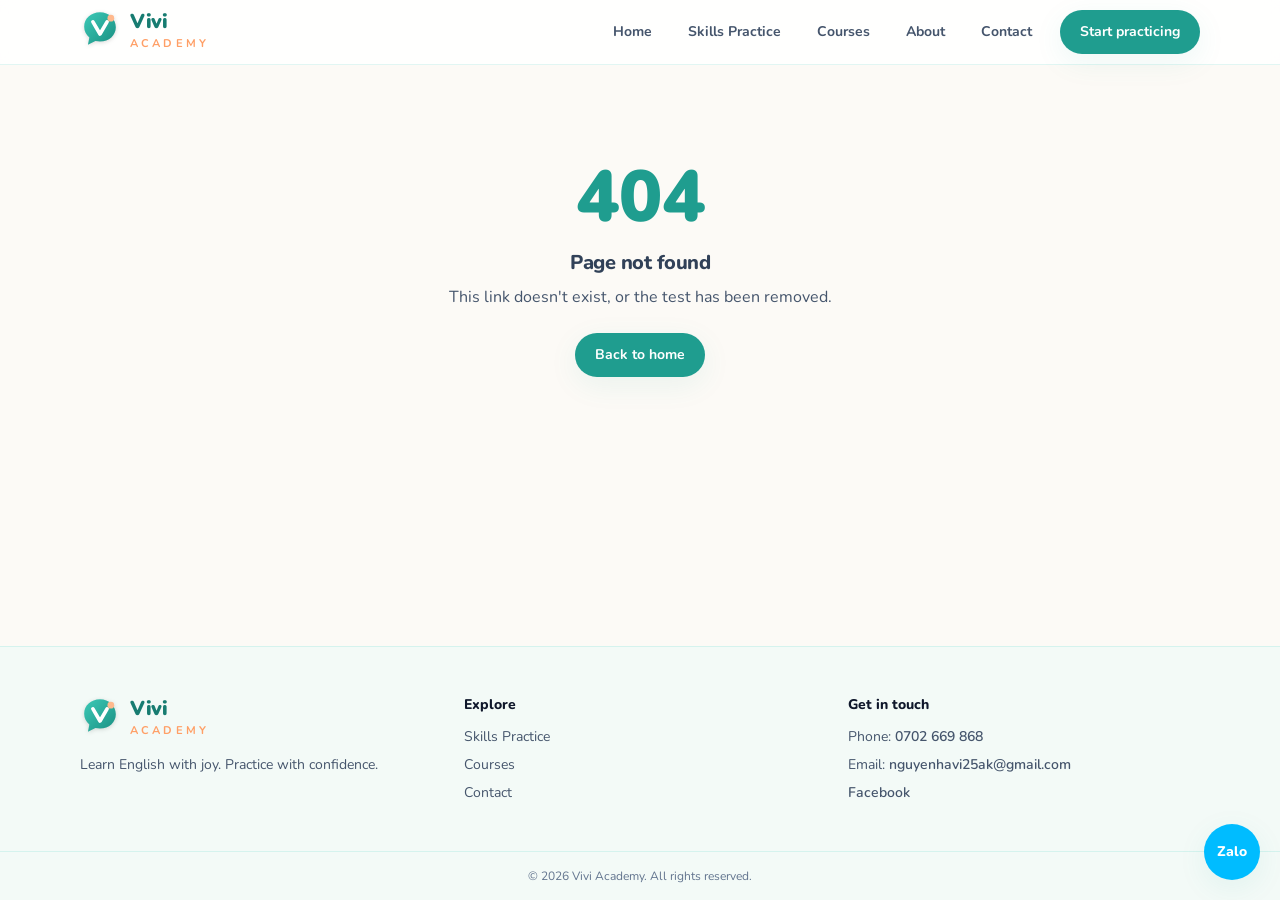
<file: index.html>
<!doctype html>
<html lang="en">
  <head>
    <meta charset="UTF-8" />
    <meta name="viewport" content="width=device-width, initial-scale=1.0" />
    <meta name="description" content="Vivi Academy - Learn English and practice exams online" />
    <meta name="theme-color" content="#1f9d8f" />
    <link rel="icon" type="image/svg+xml" href="/favicon.svg" />
    <title>Vivi Academy - English Learning & Exam Practice</title>
    <link rel="preconnect" href="https://fonts.googleapis.com" />
    <link rel="preconnect" href="https://fonts.gstatic.com" crossorigin />
    <link href="https://fonts.googleapis.com/css2?family=Nunito:wght@400;500;600;700;800;900&display=swap" rel="stylesheet" />
    <script type="module" crossorigin src="/assets/index-CWfPEIRS.js"></script>
    <link rel="stylesheet" crossorigin href="/assets/index-neEfAiby.css">
  </head>
  <body>
    <div id="root"></div>
  </body>
</html>
</file>
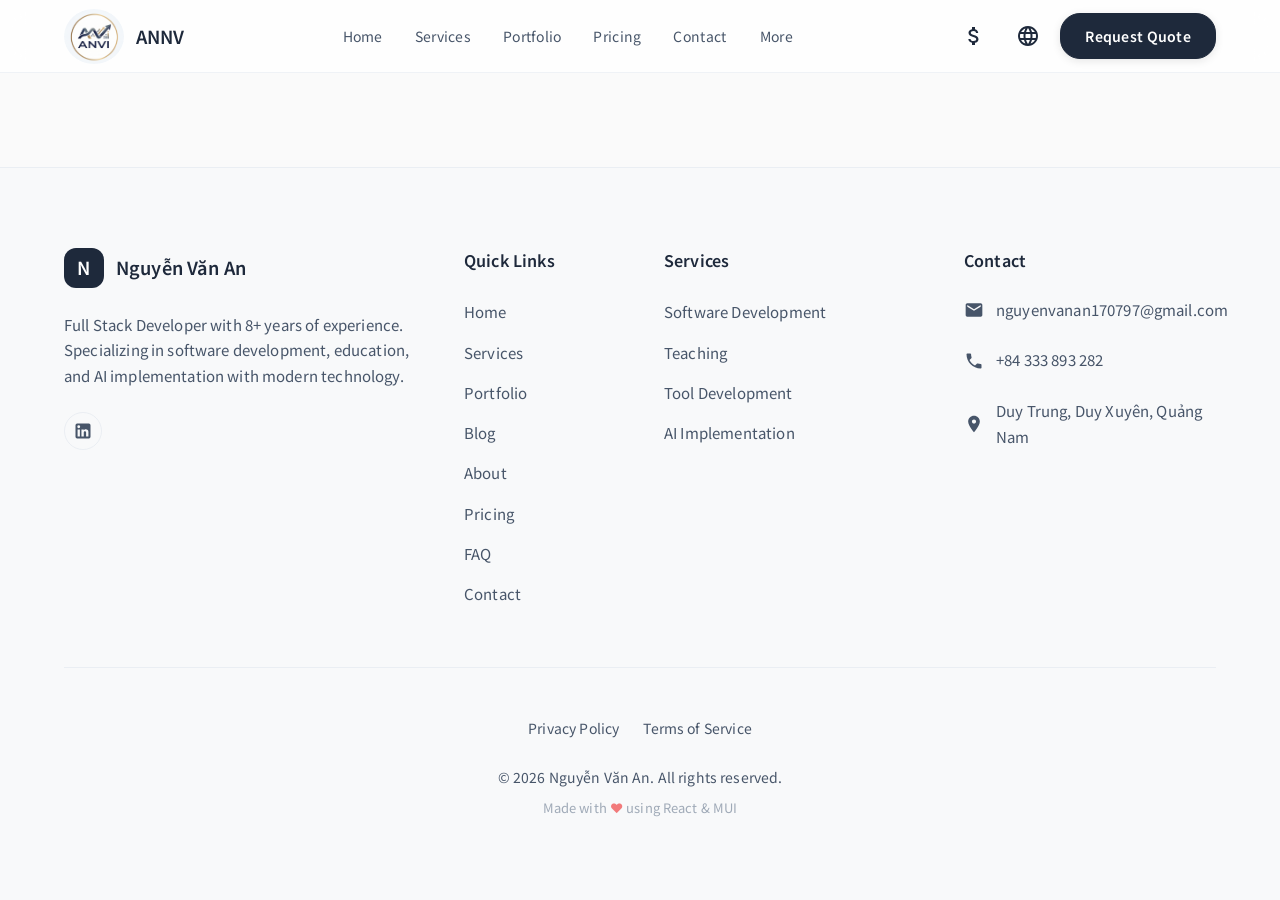
<file: old/index.html>
<!doctype html><html lang="vi"><head><meta charset="utf-8"/><link rel="icon" href="/logo.png"/><meta name="viewport" content="width=device-width,initial-scale=1"/><meta name="theme-color" content="#000000"/><meta name="description" content="Full Stack Developer với 8+ năm kinh nghiệm. Phát triển phần mềm, dạy học lập trình, và triển khai AI."/><link rel="apple-touch-icon" href="/logo.png"/><link rel="manifest" href="/manifest.json"/><title>Nguyễn Văn An - Full Stack Developer</title><script defer="defer" src="/static/js/main.7ea1e22d.js"></script><link href="/static/css/main.da0cf1c7.css" rel="stylesheet"></head><body><noscript>You need to enable JavaScript to run this app.</noscript><div id="root"></div><div style="display:none"><script id="_waumcr">var _wau=_wau||[];_wau.push(["small","tiry7o4kp1","mcr"])</script><script async src="//waust.at/s.js"></script></div></body></html>
</file>
<file: static/css/main.da0cf1c7.css>
@import url(https://fonts.googleapis.com/css2?family=Noto+Sans+JP:wght@300;400;500;600;700&family=Noto+Sans:wght@300;400;500;600;700&family=Inter:wght@300;400;500;600;700&display=swap);*{box-sizing:border-box;margin:0;padding:0}html{-webkit-font-smoothing:antialiased;-moz-osx-font-smoothing:grayscale;scroll-behavior:smooth}body{font-feature-settings:"rlig" 1,"calt" 1,"kern" 1;background-color:#fafafa;color:#1e293b;font-family:Noto Sans JP,Noto Sans,Inter,system-ui,sans-serif;line-height:1.6;overflow-x:hidden}@keyframes fadeIn{0%{opacity:0;transform:translateY(8px)}to{opacity:1;transform:translateY(0)}}@keyframes slideUp{0%{opacity:0;transform:translateY(16px)}to{opacity:1;transform:translateY(0)}}@keyframes gentleFloat{0%,to{transform:translateY(0)}50%{transform:translateY(-4px)}}.sr-only{clip:rect(0,0,0,0);border-width:0;height:1px;margin:-1px;overflow:hidden;padding:0;position:absolute;white-space:nowrap;width:1px}.sr-only:focus{clip:auto;height:auto;margin:inherit;overflow:visible;padding:inherit;position:static;white-space:normal;width:auto}@media (prefers-reduced-motion:reduce){*,:after,:before{animation-duration:.01ms!important;animation-iteration-count:1!important;scroll-behavior:auto!important;transition-duration:.01ms!important}}.glass-subtle{backdrop-filter:blur(12px);-webkit-backdrop-filter:blur(12px);background:#ffffffb3;border:1px solid #cbd5e14d}.depth-soft{box-shadow:0 1px 3px 0 #00000014,0 1px 2px -1px #00000014}.depth-medium{box-shadow:0 4px 6px -1px #0000001a,0 2px 4px -2px #0000001a}:focus-visible{border-radius:2px;outline:2px solid #475569;outline-offset:2px}[tabindex]:focus-visible,a:focus-visible,button:focus-visible,input:focus-visible,select:focus-visible,textarea:focus-visible{border-radius:2px;outline:2px solid #475569;outline-offset:2px}a[href="#main-content"]:focus{outline:3px solid #475569;outline-offset:4px}::selection{background-color:#47556933;color:#1e293b}
/*# sourceMappingURL=main.da0cf1c7.css.map*/
</file>
<file: assets/index-neEfAiby.css>
/*! tailwindcss v4.3.3 | MIT License | https://tailwindcss.com */@layer properties{@supports (((-webkit-hyphens:none)) and (not (margin-trim:inline))) or ((-moz-orient:inline) and (not (color:rgb(from red r g b)))){*,:before,:after,::backdrop{--tw-scale-x:1;--tw-scale-y:1;--tw-scale-z:1;--tw-rotate-x:initial;--tw-rotate-y:initial;--tw-rotate-z:initial;--tw-skew-x:initial;--tw-skew-y:initial;--tw-divide-y-reverse:0;--tw-border-style:solid;--tw-gradient-position:initial;--tw-gradient-from:#0000;--tw-gradient-via:#0000;--tw-gradient-to:#0000;--tw-gradient-stops:initial;--tw-gradient-via-stops:initial;--tw-gradient-from-position:0%;--tw-gradient-via-position:50%;--tw-gradient-to-position:100%;--tw-leading:initial;--tw-font-weight:initial;--tw-tracking:initial;--tw-ordinal:initial;--tw-slashed-zero:initial;--tw-numeric-figure:initial;--tw-numeric-spacing:initial;--tw-numeric-fraction:initial;--tw-shadow:0 0 #0000;--tw-shadow-color:initial;--tw-shadow-alpha:100%;--tw-inset-shadow:0 0 #0000;--tw-inset-shadow-color:initial;--tw-inset-shadow-alpha:100%;--tw-ring-color:initial;--tw-ring-shadow:0 0 #0000;--tw-inset-ring-color:initial;--tw-inset-ring-shadow:0 0 #0000;--tw-ring-inset:initial;--tw-ring-offset-width:0px;--tw-ring-offset-color:#fff;--tw-ring-offset-shadow:0 0 #0000;--tw-blur:initial;--tw-brightness:initial;--tw-contrast:initial;--tw-grayscale:initial;--tw-hue-rotate:initial;--tw-invert:initial;--tw-opacity:initial;--tw-saturate:initial;--tw-sepia:initial;--tw-drop-shadow:initial;--tw-drop-shadow-color:initial;--tw-drop-shadow-alpha:100%;--tw-drop-shadow-size:initial;--tw-backdrop-blur:initial;--tw-backdrop-brightness:initial;--tw-backdrop-contrast:initial;--tw-backdrop-grayscale:initial;--tw-backdrop-hue-rotate:initial;--tw-backdrop-invert:initial;--tw-backdrop-opacity:initial;--tw-backdrop-saturate:initial;--tw-backdrop-sepia:initial;--tw-duration:initial;--tw-translate-x:0;--tw-translate-y:0;--tw-translate-z:0}}}@layer theme{:root,:host{--font-sans:"Nunito", ui-sans-serif, system-ui, sans-serif;--font-mono:ui-monospace, SFMono-Regular, Menlo, Monaco, Consolas, "Liberation Mono", "Courier New", monospace;--color-orange-600:oklch(64.6% .222 41.116);--color-orange-700:oklch(55.3% .195 38.402);--color-orange-800:oklch(47% .157 37.304);--color-orange-900:oklch(40.8% .123 38.172);--color-emerald-50:oklch(97.9% .021 166.113);--color-emerald-100:oklch(95% .052 163.051);--color-emerald-200:oklch(90.5% .093 164.15);--color-emerald-400:oklch(76.5% .177 163.223);--color-emerald-500:oklch(69.6% .17 162.48);--color-emerald-600:oklch(59.6% .145 163.225);--color-emerald-700:oklch(50.8% .118 165.612);--color-emerald-800:oklch(43.2% .095 166.913);--color-emerald-900:oklch(37.8% .077 168.94);--color-teal-400:oklch(77.7% .152 181.912);--color-sky-400:oklch(74.6% .16 232.661);--color-sky-500:oklch(68.5% .169 237.323);--color-rose-50:oklch(96.9% .015 12.422);--color-rose-100:oklch(94.1% .03 12.58);--color-rose-200:oklch(89.2% .058 10.001);--color-rose-400:oklch(71.2% .194 13.428);--color-rose-500:oklch(64.5% .246 16.439);--color-rose-600:oklch(58.6% .253 17.585);--color-rose-700:oklch(51.4% .222 16.935);--color-rose-900:oklch(41% .159 10.272);--color-slate-50:oklch(98.4% .003 247.858);--color-slate-100:oklch(96.8% .007 247.896);--color-slate-200:oklch(92.9% .013 255.508);--color-slate-300:oklch(86.9% .022 252.894);--color-slate-400:oklch(70.4% .04 256.788);--color-slate-500:oklch(55.4% .046 257.417);--color-slate-600:oklch(44.6% .043 257.281);--color-slate-700:oklch(37.2% .044 257.287);--color-slate-800:oklch(27.9% .041 260.031);--color-slate-900:oklch(20.8% .042 265.755);--color-white:#fff;--spacing:.25rem;--container-xs:20rem;--container-sm:24rem;--container-md:28rem;--container-xl:36rem;--container-2xl:42rem;--container-3xl:48rem;--container-6xl:72rem;--text-xs:.75rem;--text-xs--line-height:calc(1 / .75);--text-sm:.875rem;--text-sm--line-height:calc(1.25 / .875);--text-base:1rem;--text-base--line-height: 1.5 ;--text-lg:1.125rem;--text-lg--line-height:calc(1.75 / 1.125);--text-xl:1.25rem;--text-xl--line-height:calc(1.75 / 1.25);--text-2xl:1.5rem;--text-2xl--line-height:calc(2 / 1.5);--text-3xl:1.875rem;--text-3xl--line-height: 1.2 ;--text-4xl:2.25rem;--text-4xl--line-height:calc(2.5 / 2.25);--text-5xl:3rem;--text-5xl--line-height:1;--text-7xl:4.5rem;--text-7xl--line-height:1;--text-8xl:6rem;--text-8xl--line-height:1;--font-weight-normal:400;--font-weight-medium:500;--font-weight-semibold:600;--font-weight-bold:700;--font-weight-extrabold:800;--font-weight-black:900;--tracking-tight:-.025em;--tracking-wide:.025em;--tracking-widest:.1em;--leading-tight:1.25;--leading-snug:1.375;--leading-relaxed:1.625;--radius-md:.375rem;--radius-xl:.75rem;--radius-2xl:1rem;--radius-3xl:1.5rem;--drop-shadow-sm:0 1px 2px #00000026;--animate-spin:spin 1s linear infinite;--animate-pulse:pulse 2s cubic-bezier(.4, 0, .6, 1) infinite;--blur-sm:8px;--blur-3xl:64px;--default-transition-duration:.15s;--default-transition-timing-function:cubic-bezier(.4, 0, .2, 1);--default-font-family:var(--font-sans);--default-mono-font-family:var(--font-mono);--color-brand-50:#effaf8;--color-brand-100:#d5f3ee;--color-brand-200:#a9e6dd;--color-brand-500:#2bb3a3;--color-brand-600:#1f9d8f;--color-brand-700:#177c71;--color-peach-50:#fff5ee;--color-peach-100:#ffe6d4;--color-peach-400:#ffb98d;--color-peach-500:#ff9f66;--color-cream:#fcfaf6}}@layer base{*,:after,:before,::backdrop{box-sizing:border-box;border:0 solid;margin:0;padding:0}::file-selector-button{box-sizing:border-box;border:0 solid;margin:0;padding:0}html,:host{-webkit-text-size-adjust:100%;-moz-tab-size:4;tab-size:4;line-height:1.5;font-family:var(--default-font-family,-apple-system, BlinkMacSystemFont, "Segoe UI", Roboto, "Helvetica Neue", "Noto Sans", Arial, sans-serif, "Apple Color Emoji", "Segoe UI Emoji", "Segoe UI Symbol", "Noto Color Emoji");font-feature-settings:var(--default-font-feature-settings,normal);font-variation-settings:var(--default-font-variation-settings,normal);-webkit-tap-highlight-color:transparent}hr{height:0;color:inherit;border-top-width:1px}abbr:where([title]){-webkit-text-decoration:underline dotted;text-decoration:underline dotted}h1,h2,h3,h4,h5,h6{font-size:inherit;font-weight:inherit}a{color:inherit;-webkit-text-decoration:inherit;text-decoration:inherit}b,strong{font-weight:bolder}code,kbd,samp,pre{font-family:var(--default-mono-font-family,ui-monospace, SFMono-Regular, Menlo, Monaco, Consolas, "Liberation Mono", "Courier New", monospace);font-feature-settings:var(--default-mono-font-feature-settings,normal);font-variation-settings:var(--default-mono-font-variation-settings,normal);font-size:1em}small{font-size:80%}sub,sup{vertical-align:baseline;font-size:75%;line-height:0;position:relative}sub{bottom:-.25em}sup{top:-.5em}table{text-indent:0;border-color:inherit;border-collapse:collapse}:-moz-focusring:where(:not(iframe)){outline:auto}progress{vertical-align:baseline}summary{display:list-item}ol,ul,menu{list-style:none}img,svg,video,canvas,audio,iframe,embed,object{vertical-align:middle;display:block}img,video{max-width:100%;height:auto}button,input,select,optgroup,textarea{font:inherit;font-feature-settings:inherit;font-variation-settings:inherit;letter-spacing:inherit;color:inherit;opacity:1;background-color:#0000;border-radius:0}::file-selector-button{font:inherit;font-feature-settings:inherit;font-variation-settings:inherit;letter-spacing:inherit;color:inherit;opacity:1;background-color:#0000;border-radius:0}:where(select:is([multiple],[size])) optgroup{font-weight:bolder}:where(select:is([multiple],[size])) optgroup option{padding-inline-start:20px}::file-selector-button{margin-inline-end:4px}::placeholder{opacity:1}@supports (not ((-webkit-appearance:-apple-pay-button))) or (contain-intrinsic-size:1px){::placeholder{color:currentColor}@supports (color:color-mix(in lab,red,red)){::placeholder{color:color-mix(in oklab,currentcolor 50%,transparent)}}}textarea{resize:vertical}::-webkit-search-decoration{-webkit-appearance:none}::-webkit-date-and-time-value{min-height:1lh;text-align:inherit}::-webkit-datetime-edit{display:inline-flex}::-webkit-datetime-edit-fields-wrapper{padding:0}::-webkit-datetime-edit{padding-block:0}::-webkit-datetime-edit-year-field{padding-block:0}::-webkit-datetime-edit-month-field{padding-block:0}::-webkit-datetime-edit-day-field{padding-block:0}::-webkit-datetime-edit-hour-field{padding-block:0}::-webkit-datetime-edit-minute-field{padding-block:0}::-webkit-datetime-edit-second-field{padding-block:0}::-webkit-datetime-edit-millisecond-field{padding-block:0}::-webkit-datetime-edit-meridiem-field{padding-block:0}::-webkit-calendar-picker-indicator{line-height:1}:-moz-ui-invalid{box-shadow:none}button,input:where([type=button],[type=reset],[type=submit]){-webkit-appearance:button;-moz-appearance:button;appearance:button}::file-selector-button{-webkit-appearance:button;-moz-appearance:button;appearance:button}::-webkit-inner-spin-button{height:auto}::-webkit-outer-spin-button{height:auto}[hidden]:where(:not([hidden=until-found])){display:none!important}}@layer components;@layer utilities{.pointer-events-none{pointer-events:none}.visible{visibility:visible}.sr-only{clip-path:inset(50%);white-space:nowrap;border-width:0;width:1px;height:1px;margin:-1px;padding:0;position:absolute;overflow:hidden}.absolute{position:absolute}.fixed{position:fixed}.relative{position:relative}.sticky{position:sticky}.-inset-3{inset:calc(var(--spacing) * -3)}.inset-0{top:0;right:0;bottom:0;left:0}.inset-6{inset:calc(var(--spacing) * 6)}.inset-y-0{inset-block:0}.-top-6{top:calc(var(--spacing) * -6)}.-top-8{top:calc(var(--spacing) * -8)}.-top-16{top:calc(var(--spacing) * -16)}.-top-24{top:calc(var(--spacing) * -24)}.top-0{top:0}.top-2\.5{top:calc(var(--spacing) * 2.5)}.top-4{top:calc(var(--spacing) * 4)}.top-32{top:calc(var(--spacing) * 32)}.-right-4{right:calc(var(--spacing) * -4)}.-right-8{right:calc(var(--spacing) * -8)}.-right-16{right:calc(var(--spacing) * -16)}.-right-24{right:calc(var(--spacing) * -24)}.right-0{right:0}.right-2{right:calc(var(--spacing) * 2)}.right-3{right:calc(var(--spacing) * 3)}.right-5{right:calc(var(--spacing) * 5)}.-bottom-6{bottom:calc(var(--spacing) * -6)}.-bottom-24{bottom:calc(var(--spacing) * -24)}.bottom-3{bottom:calc(var(--spacing) * 3)}.bottom-4{bottom:calc(var(--spacing) * 4)}.bottom-5{bottom:calc(var(--spacing) * 5)}.bottom-10{bottom:calc(var(--spacing) * 10)}.-left-2{left:calc(var(--spacing) * -2)}.-left-4{left:calc(var(--spacing) * -4)}.-left-20{left:calc(var(--spacing) * -20)}.left-1\/2{left:50%}.left-1\/3{left:33.3333%}.left-2{left:calc(var(--spacing) * 2)}.left-2\.5{left:calc(var(--spacing) * 2.5)}.z-10{z-index:10}.z-20{z-index:20}.z-30{z-index:30}.z-40{z-index:40}.z-50{z-index:50}.z-\[60\]{z-index:60}.mx-1{margin-inline:var(--spacing)}.mx-auto{margin-inline:auto}.mt-0\.5{margin-top:calc(var(--spacing) * .5)}.mt-1{margin-top:var(--spacing)}.mt-1\.5{margin-top:calc(var(--spacing) * 1.5)}.mt-2{margin-top:calc(var(--spacing) * 2)}.mt-2\.5{margin-top:calc(var(--spacing) * 2.5)}.mt-3{margin-top:calc(var(--spacing) * 3)}.mt-4{margin-top:calc(var(--spacing) * 4)}.mt-5{margin-top:calc(var(--spacing) * 5)}.mt-6{margin-top:calc(var(--spacing) * 6)}.mt-8{margin-top:calc(var(--spacing) * 8)}.mt-12{margin-top:calc(var(--spacing) * 12)}.mt-16{margin-top:calc(var(--spacing) * 16)}.mr-1{margin-right:var(--spacing)}.mr-2{margin-right:calc(var(--spacing) * 2)}.mb-2{margin-bottom:calc(var(--spacing) * 2)}.mb-3{margin-bottom:calc(var(--spacing) * 3)}.mb-4{margin-bottom:calc(var(--spacing) * 4)}.mb-5{margin-bottom:calc(var(--spacing) * 5)}.ml-1\.5{margin-left:calc(var(--spacing) * 1.5)}.ml-2{margin-left:calc(var(--spacing) * 2)}.ml-auto{margin-left:auto}.line-clamp-2{-webkit-line-clamp:2;-webkit-box-orient:vertical;display:-webkit-box;overflow:hidden}.block{display:block}.flex{display:flex}.grid{display:grid}.hidden{display:none}.inline-flex{display:inline-flex}.table{display:table}.h-2\.5{height:calc(var(--spacing) * 2.5)}.h-4{height:calc(var(--spacing) * 4)}.h-5{height:calc(var(--spacing) * 5)}.h-6{height:calc(var(--spacing) * 6)}.h-7{height:calc(var(--spacing) * 7)}.h-9{height:calc(var(--spacing) * 9)}.h-10{height:calc(var(--spacing) * 10)}.h-11{height:calc(var(--spacing) * 11)}.h-12{height:calc(var(--spacing) * 12)}.h-14{height:calc(var(--spacing) * 14)}.h-16{height:calc(var(--spacing) * 16)}.h-24{height:calc(var(--spacing) * 24)}.h-28{height:calc(var(--spacing) * 28)}.h-32{height:calc(var(--spacing) * 32)}.h-56{height:calc(var(--spacing) * 56)}.h-60{height:calc(var(--spacing) * 60)}.h-64{height:calc(var(--spacing) * 64)}.h-72{height:calc(var(--spacing) * 72)}.h-80{height:calc(var(--spacing) * 80)}.max-h-64{max-height:calc(var(--spacing) * 64)}.max-h-\[90vh\]{max-height:90vh}.min-h-6{min-height:calc(var(--spacing) * 6)}.min-h-9{min-height:calc(var(--spacing) * 9)}.min-h-10{min-height:calc(var(--spacing) * 10)}.min-h-11{min-height:calc(var(--spacing) * 11)}.min-h-12{min-height:calc(var(--spacing) * 12)}.min-h-14{min-height:calc(var(--spacing) * 14)}.min-h-24{min-height:calc(var(--spacing) * 24)}.min-h-screen{min-height:100vh}.w-4{width:calc(var(--spacing) * 4)}.w-5{width:calc(var(--spacing) * 5)}.w-6{width:calc(var(--spacing) * 6)}.w-9{width:calc(var(--spacing) * 9)}.w-10{width:calc(var(--spacing) * 10)}.w-11{width:calc(var(--spacing) * 11)}.w-12{width:calc(var(--spacing) * 12)}.w-14{width:calc(var(--spacing) * 14)}.w-24{width:calc(var(--spacing) * 24)}.w-56{width:calc(var(--spacing) * 56)}.w-60{width:calc(var(--spacing) * 60)}.w-64{width:calc(var(--spacing) * 64)}.w-72{width:calc(var(--spacing) * 72)}.w-80{width:calc(var(--spacing) * 80)}.w-auto{width:auto}.w-fit{width:fit-content}.w-full{width:100%}.max-w-2xl{max-width:var(--container-2xl)}.max-w-3xl{max-width:var(--container-3xl)}.max-w-6xl{max-width:var(--container-6xl)}.max-w-\[16rem\]{max-width:16rem}.max-w-\[92vw\]{max-width:92vw}.max-w-full{max-width:100%}.max-w-md{max-width:var(--container-md)}.max-w-sm{max-width:var(--container-sm)}.max-w-xl{max-width:var(--container-xl)}.max-w-xs{max-width:var(--container-xs)}.min-w-0{min-width:0}.min-w-36{min-width:calc(var(--spacing) * 36)}.min-w-\[760px\]{min-width:760px}.flex-1{flex:1}.shrink-0{flex-shrink:0}.grow{flex-grow:1}.basis-52{flex-basis:calc(var(--spacing) * 52)}.scale-105{--tw-scale-x:105%;--tw-scale-y:105%;--tw-scale-z:105%;scale:var(--tw-scale-x) var(--tw-scale-y)}.-rotate-3{rotate:-3deg}.-rotate-6{rotate:-6deg}.rotate-3{rotate:3deg}.rotate-6{rotate:6deg}.transform{transform:var(--tw-rotate-x,) var(--tw-rotate-y,) var(--tw-rotate-z,) var(--tw-skew-x,) var(--tw-skew-y,)}.animate-pulse{animation:var(--animate-pulse)}.animate-spin{animation:var(--animate-spin)}.cursor-grab{cursor:grab}.cursor-not-allowed{cursor:not-allowed}.cursor-pointer{cursor:pointer}.grid-cols-1{grid-template-columns:repeat(1,minmax(0,1fr))}.grid-cols-2{grid-template-columns:repeat(2,minmax(0,1fr))}.grid-cols-3{grid-template-columns:repeat(3,minmax(0,1fr))}.flex-col{flex-direction:column}.flex-col-reverse{flex-direction:column-reverse}.flex-wrap{flex-wrap:wrap}.items-baseline{align-items:baseline}.items-center{align-items:center}.items-end{align-items:flex-end}.items-start{align-items:flex-start}.justify-between{justify-content:space-between}.justify-center{justify-content:center}.gap-1{gap:var(--spacing)}.gap-2{gap:calc(var(--spacing) * 2)}.gap-2\.5{gap:calc(var(--spacing) * 2.5)}.gap-3{gap:calc(var(--spacing) * 3)}.gap-4{gap:calc(var(--spacing) * 4)}.gap-5{gap:calc(var(--spacing) * 5)}.gap-8{gap:calc(var(--spacing) * 8)}.gap-10{gap:calc(var(--spacing) * 10)}.gap-\[3px\]{gap:3px}.gap-x-3{column-gap:calc(var(--spacing) * 3)}.gap-x-4{column-gap:calc(var(--spacing) * 4)}.gap-x-6{column-gap:calc(var(--spacing) * 6)}.gap-y-1{row-gap:var(--spacing)}.gap-y-2{row-gap:calc(var(--spacing) * 2)}.gap-y-3{row-gap:calc(var(--spacing) * 3)}:where(.divide-y>:not(:last-child)){--tw-divide-y-reverse:0;border-bottom-style:var(--tw-border-style);border-top-style:var(--tw-border-style);border-top-width:calc(1px * var(--tw-divide-y-reverse));border-bottom-width:calc(1px * calc(1 - var(--tw-divide-y-reverse)))}:where(.divide-slate-100>:not(:last-child)){border-color:var(--color-slate-100)}.truncate{text-overflow:ellipsis;white-space:nowrap;overflow:hidden}.overflow-hidden{overflow:hidden}.overflow-x-auto{overflow-x:auto}.overflow-y-auto{overflow-y:auto}.rounded-2xl{border-radius:var(--radius-2xl)}.rounded-3xl{border-radius:var(--radius-3xl)}.rounded-\[2rem\]{border-radius:2rem}.rounded-full{border-radius:3.40282e38px}.rounded-md{border-radius:var(--radius-md)}.rounded-xl{border-radius:var(--radius-xl)}.rounded-t-3xl{border-top-left-radius:var(--radius-3xl);border-top-right-radius:var(--radius-3xl)}.border{border-style:var(--tw-border-style);border-width:1px}.border-2{border-style:var(--tw-border-style);border-width:2px}.border-t{border-top-style:var(--tw-border-style);border-top-width:1px}.border-b{border-bottom-style:var(--tw-border-style);border-bottom-width:1px}.border-l-4{border-left-style:var(--tw-border-style);border-left-width:4px}.border-l-\[6px\]{border-left-style:var(--tw-border-style);border-left-width:6px}.border-dashed{--tw-border-style:dashed;border-style:dashed}.border-brand-100{border-color:var(--color-brand-100)}.border-brand-100\/70{border-color:#d5f3eeb3}@supports (color:color-mix(in lab,red,red)){.border-brand-100\/70{border-color:color-mix(in oklab,var(--color-brand-100) 70%,transparent)}}.border-brand-200{border-color:var(--color-brand-200)}.border-brand-500{border-color:var(--color-brand-500)}.border-emerald-200{border-color:var(--color-emerald-200)}.border-peach-400{border-color:var(--color-peach-400)}.border-peach-500{border-color:var(--color-peach-500)}.border-rose-100{border-color:var(--color-rose-100)}.border-rose-200{border-color:var(--color-rose-200)}.border-slate-100{border-color:var(--color-slate-100)}.border-slate-300{border-color:var(--color-slate-300)}.border-t-transparent{border-top-color:#0000}.border-l-emerald-400{border-left-color:var(--color-emerald-400)}.border-l-rose-400{border-left-color:var(--color-rose-400)}.bg-brand-50{background-color:var(--color-brand-50)}.bg-brand-50\/60{background-color:#effaf899}@supports (color:color-mix(in lab,red,red)){.bg-brand-50\/60{background-color:color-mix(in oklab,var(--color-brand-50) 60%,transparent)}}.bg-brand-50\/70{background-color:#effaf8b3}@supports (color:color-mix(in lab,red,red)){.bg-brand-50\/70{background-color:color-mix(in oklab,var(--color-brand-50) 70%,transparent)}}.bg-brand-100{background-color:var(--color-brand-100)}.bg-brand-100\/80{background-color:#d5f3eecc}@supports (color:color-mix(in lab,red,red)){.bg-brand-100\/80{background-color:color-mix(in oklab,var(--color-brand-100) 80%,transparent)}}.bg-brand-600{background-color:var(--color-brand-600)}.bg-cream{background-color:var(--color-cream)}.bg-emerald-50{background-color:var(--color-emerald-50)}.bg-emerald-100{background-color:var(--color-emerald-100)}.bg-emerald-500{background-color:var(--color-emerald-500)}.bg-peach-50{background-color:var(--color-peach-50)}.bg-peach-50\/95{background-color:#fff5eef2}@supports (color:color-mix(in lab,red,red)){.bg-peach-50\/95{background-color:color-mix(in oklab,var(--color-peach-50) 95%,transparent)}}.bg-peach-100{background-color:var(--color-peach-100)}.bg-peach-100\/50{background-color:#ffe6d480}@supports (color:color-mix(in lab,red,red)){.bg-peach-100\/50{background-color:color-mix(in oklab,var(--color-peach-100) 50%,transparent)}}.bg-peach-100\/70{background-color:#ffe6d4b3}@supports (color:color-mix(in lab,red,red)){.bg-peach-100\/70{background-color:color-mix(in oklab,var(--color-peach-100) 70%,transparent)}}.bg-peach-400{background-color:var(--color-peach-400)}.bg-peach-400\/25{background-color:#ffb98d40}@supports (color:color-mix(in lab,red,red)){.bg-peach-400\/25{background-color:color-mix(in oklab,var(--color-peach-400) 25%,transparent)}}.bg-peach-500{background-color:var(--color-peach-500)}.bg-rose-50{background-color:var(--color-rose-50)}.bg-rose-100{background-color:var(--color-rose-100)}.bg-rose-500{background-color:var(--color-rose-500)}.bg-sky-400{background-color:var(--color-sky-400)}.bg-slate-50{background-color:var(--color-slate-50)}.bg-slate-100{background-color:var(--color-slate-100)}.bg-slate-900\/40{background-color:#0f172b66}@supports (color:color-mix(in lab,red,red)){.bg-slate-900\/40{background-color:color-mix(in oklab,var(--color-slate-900) 40%,transparent)}}.bg-white{background-color:var(--color-white)}.bg-white\/10{background-color:#ffffff1a}@supports (color:color-mix(in lab,red,red)){.bg-white\/10{background-color:color-mix(in oklab,var(--color-white) 10%,transparent)}}.bg-white\/20{background-color:#fff3}@supports (color:color-mix(in lab,red,red)){.bg-white\/20{background-color:color-mix(in oklab,var(--color-white) 20%,transparent)}}.bg-white\/25{background-color:#ffffff40}@supports (color:color-mix(in lab,red,red)){.bg-white\/25{background-color:color-mix(in oklab,var(--color-white) 25%,transparent)}}.bg-white\/85{background-color:#ffffffd9}@supports (color:color-mix(in lab,red,red)){.bg-white\/85{background-color:color-mix(in oklab,var(--color-white) 85%,transparent)}}.bg-white\/90{background-color:#ffffffe6}@supports (color:color-mix(in lab,red,red)){.bg-white\/90{background-color:color-mix(in oklab,var(--color-white) 90%,transparent)}}.bg-white\/95{background-color:#fffffff2}@supports (color:color-mix(in lab,red,red)){.bg-white\/95{background-color:color-mix(in oklab,var(--color-white) 95%,transparent)}}.bg-gradient-to-b{--tw-gradient-position:to bottom in oklab;background-image:linear-gradient(var(--tw-gradient-stops))}.bg-gradient-to-br{--tw-gradient-position:to bottom right in oklab;background-image:linear-gradient(var(--tw-gradient-stops))}.bg-gradient-to-r{--tw-gradient-position:to right in oklab;background-image:linear-gradient(var(--tw-gradient-stops))}.from-brand-50{--tw-gradient-from:var(--color-brand-50);--tw-gradient-stops:var(--tw-gradient-via-stops,var(--tw-gradient-position), var(--tw-gradient-from) var(--tw-gradient-from-position), var(--tw-gradient-to) var(--tw-gradient-to-position))}.from-brand-50\/60{--tw-gradient-from:#effaf899}@supports (color:color-mix(in lab,red,red)){.from-brand-50\/60{--tw-gradient-from:color-mix(in oklab, var(--color-brand-50) 60%, transparent)}}.from-brand-50\/60{--tw-gradient-stops:var(--tw-gradient-via-stops,var(--tw-gradient-position), var(--tw-gradient-from) var(--tw-gradient-from-position), var(--tw-gradient-to) var(--tw-gradient-to-position))}.from-brand-50\/70{--tw-gradient-from:#effaf8b3}@supports (color:color-mix(in lab,red,red)){.from-brand-50\/70{--tw-gradient-from:color-mix(in oklab, var(--color-brand-50) 70%, transparent)}}.from-brand-50\/70{--tw-gradient-stops:var(--tw-gradient-via-stops,var(--tw-gradient-position), var(--tw-gradient-from) var(--tw-gradient-from-position), var(--tw-gradient-to) var(--tw-gradient-to-position))}.from-brand-500{--tw-gradient-from:var(--color-brand-500);--tw-gradient-stops:var(--tw-gradient-via-stops,var(--tw-gradient-position), var(--tw-gradient-from) var(--tw-gradient-from-position), var(--tw-gradient-to) var(--tw-gradient-to-position))}.from-brand-600{--tw-gradient-from:var(--color-brand-600);--tw-gradient-stops:var(--tw-gradient-via-stops,var(--tw-gradient-position), var(--tw-gradient-from) var(--tw-gradient-from-position), var(--tw-gradient-to) var(--tw-gradient-to-position))}.from-peach-50{--tw-gradient-from:var(--color-peach-50);--tw-gradient-stops:var(--tw-gradient-via-stops,var(--tw-gradient-position), var(--tw-gradient-from) var(--tw-gradient-from-position), var(--tw-gradient-to) var(--tw-gradient-to-position))}.via-brand-500{--tw-gradient-via:var(--color-brand-500);--tw-gradient-via-stops:var(--tw-gradient-position), var(--tw-gradient-from) var(--tw-gradient-from-position), var(--tw-gradient-via) var(--tw-gradient-via-position), var(--tw-gradient-to) var(--tw-gradient-to-position);--tw-gradient-stops:var(--tw-gradient-via-stops)}.via-cream{--tw-gradient-via:var(--color-cream);--tw-gradient-via-stops:var(--tw-gradient-position), var(--tw-gradient-from) var(--tw-gradient-from-position), var(--tw-gradient-via) var(--tw-gradient-via-position), var(--tw-gradient-to) var(--tw-gradient-to-position);--tw-gradient-stops:var(--tw-gradient-via-stops)}.to-cream{--tw-gradient-to:var(--color-cream);--tw-gradient-stops:var(--tw-gradient-via-stops,var(--tw-gradient-position), var(--tw-gradient-from) var(--tw-gradient-from-position), var(--tw-gradient-to) var(--tw-gradient-to-position))}.to-peach-50{--tw-gradient-to:var(--color-peach-50);--tw-gradient-stops:var(--tw-gradient-via-stops,var(--tw-gradient-position), var(--tw-gradient-from) var(--tw-gradient-from-position), var(--tw-gradient-to) var(--tw-gradient-to-position))}.to-peach-100{--tw-gradient-to:var(--color-peach-100);--tw-gradient-stops:var(--tw-gradient-via-stops,var(--tw-gradient-position), var(--tw-gradient-from) var(--tw-gradient-from-position), var(--tw-gradient-to) var(--tw-gradient-to-position))}.to-teal-400{--tw-gradient-to:var(--color-teal-400);--tw-gradient-stops:var(--tw-gradient-via-stops,var(--tw-gradient-position), var(--tw-gradient-from) var(--tw-gradient-from-position), var(--tw-gradient-to) var(--tw-gradient-to-position))}.to-white{--tw-gradient-to:var(--color-white);--tw-gradient-stops:var(--tw-gradient-via-stops,var(--tw-gradient-position), var(--tw-gradient-from) var(--tw-gradient-from-position), var(--tw-gradient-to) var(--tw-gradient-to-position))}.object-contain{object-fit:contain}.p-0{padding:0}.p-2\.5{padding:calc(var(--spacing) * 2.5)}.p-3{padding:calc(var(--spacing) * 3)}.p-4{padding:calc(var(--spacing) * 4)}.p-5{padding:calc(var(--spacing) * 5)}.p-6{padding:calc(var(--spacing) * 6)}.p-8{padding:calc(var(--spacing) * 8)}.px-2{padding-inline:calc(var(--spacing) * 2)}.px-3{padding-inline:calc(var(--spacing) * 3)}.px-3\.5{padding-inline:calc(var(--spacing) * 3.5)}.px-4{padding-inline:calc(var(--spacing) * 4)}.px-5{padding-inline:calc(var(--spacing) * 5)}.px-6{padding-inline:calc(var(--spacing) * 6)}.px-7{padding-inline:calc(var(--spacing) * 7)}.py-0\.5{padding-block:calc(var(--spacing) * .5)}.py-1{padding-block:var(--spacing)}.py-1\.5{padding-block:calc(var(--spacing) * 1.5)}.py-2{padding-block:calc(var(--spacing) * 2)}.py-2\.5{padding-block:calc(var(--spacing) * 2.5)}.py-3{padding-block:calc(var(--spacing) * 3)}.py-4{padding-block:calc(var(--spacing) * 4)}.py-6{padding-block:calc(var(--spacing) * 6)}.py-8{padding-block:calc(var(--spacing) * 8)}.py-10{padding-block:calc(var(--spacing) * 10)}.py-12{padding-block:calc(var(--spacing) * 12)}.py-14{padding-block:calc(var(--spacing) * 14)}.py-16{padding-block:calc(var(--spacing) * 16)}.py-24{padding-block:calc(var(--spacing) * 24)}.pt-4{padding-top:calc(var(--spacing) * 4)}.pr-3{padding-right:calc(var(--spacing) * 3)}.pr-16{padding-right:calc(var(--spacing) * 16)}.pb-2\.5{padding-bottom:calc(var(--spacing) * 2.5)}.pb-16{padding-bottom:calc(var(--spacing) * 16)}.pl-8{padding-left:calc(var(--spacing) * 8)}.text-center{text-align:center}.text-left{text-align:left}.text-right{text-align:right}.align-middle{vertical-align:middle}.font-mono{font-family:var(--font-mono)}.text-2xl{font-size:var(--text-2xl);line-height:var(--tw-leading,var(--text-2xl--line-height))}.text-3xl{font-size:var(--text-3xl);line-height:var(--tw-leading,var(--text-3xl--line-height))}.text-4xl{font-size:var(--text-4xl);line-height:var(--tw-leading,var(--text-4xl--line-height))}.text-5xl{font-size:var(--text-5xl);line-height:var(--tw-leading,var(--text-5xl--line-height))}.text-7xl{font-size:var(--text-7xl);line-height:var(--tw-leading,var(--text-7xl--line-height))}.text-8xl{font-size:var(--text-8xl);line-height:var(--tw-leading,var(--text-8xl--line-height))}.text-base{font-size:var(--text-base);line-height:var(--tw-leading,var(--text-base--line-height))}.text-lg{font-size:var(--text-lg);line-height:var(--tw-leading,var(--text-lg--line-height))}.text-sm{font-size:var(--text-sm);line-height:var(--tw-leading,var(--text-sm--line-height))}.text-xl{font-size:var(--text-xl);line-height:var(--tw-leading,var(--text-xl--line-height))}.text-xs{font-size:var(--text-xs);line-height:var(--tw-leading,var(--text-xs--line-height))}.text-\[0\.7rem\]{font-size:.7rem}.leading-none{--tw-leading:1;line-height:1}.leading-relaxed{--tw-leading:var(--leading-relaxed);line-height:var(--leading-relaxed)}.leading-snug{--tw-leading:var(--leading-snug);line-height:var(--leading-snug)}.leading-tight{--tw-leading:var(--leading-tight);line-height:var(--leading-tight)}.font-black{--tw-font-weight:var(--font-weight-black);font-weight:var(--font-weight-black)}.font-bold{--tw-font-weight:var(--font-weight-bold);font-weight:var(--font-weight-bold)}.font-extrabold{--tw-font-weight:var(--font-weight-extrabold);font-weight:var(--font-weight-extrabold)}.font-medium{--tw-font-weight:var(--font-weight-medium);font-weight:var(--font-weight-medium)}.font-normal{--tw-font-weight:var(--font-weight-normal);font-weight:var(--font-weight-normal)}.font-semibold{--tw-font-weight:var(--font-weight-semibold);font-weight:var(--font-weight-semibold)}.tracking-\[0\.28em\]{--tw-tracking:.28em;letter-spacing:.28em}.tracking-tight{--tw-tracking:var(--tracking-tight);letter-spacing:var(--tracking-tight)}.tracking-wide{--tw-tracking:var(--tracking-wide);letter-spacing:var(--tracking-wide)}.tracking-widest{--tw-tracking:var(--tracking-widest);letter-spacing:var(--tracking-widest)}.break-words{overflow-wrap:break-word}.whitespace-nowrap{white-space:nowrap}.text-brand-50{color:var(--color-brand-50)}.text-brand-100{color:var(--color-brand-100)}.text-brand-600{color:var(--color-brand-600)}.text-brand-700{color:var(--color-brand-700)}.text-emerald-600{color:var(--color-emerald-600)}.text-emerald-700{color:var(--color-emerald-700)}.text-emerald-800{color:var(--color-emerald-800)}.text-emerald-900{color:var(--color-emerald-900)}.text-orange-600{color:var(--color-orange-600)}.text-orange-700{color:var(--color-orange-700)}.text-orange-700\/70{color:#c53c00b3}@supports (color:color-mix(in lab,red,red)){.text-orange-700\/70{color:color-mix(in oklab,var(--color-orange-700) 70%,transparent)}}.text-orange-800{color:var(--color-orange-800)}.text-orange-900{color:var(--color-orange-900)}.text-peach-500{color:var(--color-peach-500)}.text-rose-500{color:var(--color-rose-500)}.text-rose-600{color:var(--color-rose-600)}.text-rose-700{color:var(--color-rose-700)}.text-rose-900{color:var(--color-rose-900)}.text-slate-300{color:var(--color-slate-300)}.text-slate-400{color:var(--color-slate-400)}.text-slate-500{color:var(--color-slate-500)}.text-slate-600{color:var(--color-slate-600)}.text-slate-700{color:var(--color-slate-700)}.text-slate-800{color:var(--color-slate-800)}.text-slate-900{color:var(--color-slate-900)}.text-white{color:var(--color-white)}.uppercase{text-transform:uppercase}.tabular-nums{--tw-numeric-spacing:tabular-nums;font-variant-numeric:var(--tw-ordinal,) var(--tw-slashed-zero,) var(--tw-numeric-figure,) var(--tw-numeric-spacing,) var(--tw-numeric-fraction,)}.line-through{text-decoration-line:line-through}.underline{text-decoration-line:underline}.accent-brand-600{accent-color:var(--color-brand-600)}.opacity-25{opacity:.25}.opacity-80{opacity:.8}.shadow-lg{--tw-shadow:0 10px 15px -3px var(--tw-shadow-color,#0000001a), 0 4px 6px -4px var(--tw-shadow-color,#0000001a);box-shadow:var(--tw-inset-shadow),var(--tw-inset-ring-shadow),var(--tw-ring-offset-shadow),var(--tw-ring-shadow),var(--tw-shadow)}.shadow-sm{--tw-shadow:0 1px 3px 0 var(--tw-shadow-color,#0000001a), 0 1px 2px -1px var(--tw-shadow-color,#0000001a);box-shadow:var(--tw-inset-shadow),var(--tw-inset-ring-shadow),var(--tw-ring-offset-shadow),var(--tw-ring-shadow),var(--tw-shadow)}.shadow-soft{--tw-shadow:0 8px 30px var(--tw-shadow-color,#1f9d8f14);box-shadow:var(--tw-inset-shadow),var(--tw-inset-ring-shadow),var(--tw-ring-offset-shadow),var(--tw-ring-shadow),var(--tw-shadow)}.shadow-xl{--tw-shadow:0 20px 25px -5px var(--tw-shadow-color,#0000001a), 0 8px 10px -6px var(--tw-shadow-color,#0000001a);box-shadow:var(--tw-inset-shadow),var(--tw-inset-ring-shadow),var(--tw-ring-offset-shadow),var(--tw-ring-shadow),var(--tw-shadow)}.ring-1{--tw-ring-shadow:var(--tw-ring-inset,) 0 0 0 calc(1px + var(--tw-ring-offset-width)) var(--tw-ring-color,currentcolor);box-shadow:var(--tw-inset-shadow),var(--tw-inset-ring-shadow),var(--tw-ring-offset-shadow),var(--tw-ring-shadow),var(--tw-shadow)}.ring-2{--tw-ring-shadow:var(--tw-ring-inset,) 0 0 0 calc(2px + var(--tw-ring-offset-width)) var(--tw-ring-color,currentcolor);box-shadow:var(--tw-inset-shadow),var(--tw-inset-ring-shadow),var(--tw-ring-offset-shadow),var(--tw-ring-shadow),var(--tw-shadow)}.ring-brand-100{--tw-ring-color:var(--color-brand-100)}.ring-brand-200{--tw-ring-color:var(--color-brand-200)}.ring-brand-500{--tw-ring-color:var(--color-brand-500)}.ring-emerald-200{--tw-ring-color:var(--color-emerald-200)}.ring-peach-100{--tw-ring-color:var(--color-peach-100)}.ring-peach-500{--tw-ring-color:var(--color-peach-500)}.ring-slate-100{--tw-ring-color:var(--color-slate-100)}.ring-slate-200{--tw-ring-color:var(--color-slate-200)}.blur-3xl{--tw-blur:blur(var(--blur-3xl));filter:var(--tw-blur,) var(--tw-brightness,) var(--tw-contrast,) var(--tw-grayscale,) var(--tw-hue-rotate,) var(--tw-invert,) var(--tw-saturate,) var(--tw-sepia,) var(--tw-drop-shadow,)}.drop-shadow-sm{--tw-drop-shadow-size:drop-shadow(0 1px 2px var(--tw-drop-shadow-color,#00000026));--tw-drop-shadow:drop-shadow(var(--drop-shadow-sm));filter:var(--tw-blur,) var(--tw-brightness,) var(--tw-contrast,) var(--tw-grayscale,) var(--tw-hue-rotate,) var(--tw-invert,) var(--tw-saturate,) var(--tw-sepia,) var(--tw-drop-shadow,)}.grayscale{--tw-grayscale:grayscale(100%);filter:var(--tw-blur,) var(--tw-brightness,) var(--tw-contrast,) var(--tw-grayscale,) var(--tw-hue-rotate,) var(--tw-invert,) var(--tw-saturate,) var(--tw-sepia,) var(--tw-drop-shadow,)}.filter{filter:var(--tw-blur,) var(--tw-brightness,) var(--tw-contrast,) var(--tw-grayscale,) var(--tw-hue-rotate,) var(--tw-invert,) var(--tw-saturate,) var(--tw-sepia,) var(--tw-drop-shadow,)}.backdrop-blur{--tw-backdrop-blur:blur(8px);-webkit-backdrop-filter:var(--tw-backdrop-blur,) var(--tw-backdrop-brightness,) var(--tw-backdrop-contrast,) var(--tw-backdrop-grayscale,) var(--tw-backdrop-hue-rotate,) var(--tw-backdrop-invert,) var(--tw-backdrop-opacity,) var(--tw-backdrop-saturate,) var(--tw-backdrop-sepia,);backdrop-filter:var(--tw-backdrop-blur,) var(--tw-backdrop-brightness,) var(--tw-backdrop-contrast,) var(--tw-backdrop-grayscale,) var(--tw-backdrop-hue-rotate,) var(--tw-backdrop-invert,) var(--tw-backdrop-opacity,) var(--tw-backdrop-saturate,) var(--tw-backdrop-sepia,)}.backdrop-blur-sm{--tw-backdrop-blur:blur(var(--blur-sm));-webkit-backdrop-filter:var(--tw-backdrop-blur,) var(--tw-backdrop-brightness,) var(--tw-backdrop-contrast,) var(--tw-backdrop-grayscale,) var(--tw-backdrop-hue-rotate,) var(--tw-backdrop-invert,) var(--tw-backdrop-opacity,) var(--tw-backdrop-saturate,) var(--tw-backdrop-sepia,);backdrop-filter:var(--tw-backdrop-blur,) var(--tw-backdrop-brightness,) var(--tw-backdrop-contrast,) var(--tw-backdrop-grayscale,) var(--tw-backdrop-hue-rotate,) var(--tw-backdrop-invert,) var(--tw-backdrop-opacity,) var(--tw-backdrop-saturate,) var(--tw-backdrop-sepia,)}.transition{transition-property:color,background-color,border-color,outline-color,text-decoration-color,fill,stroke,--tw-gradient-from,--tw-gradient-via,--tw-gradient-to,opacity,box-shadow,transform,translate,scale,rotate,filter,-webkit-backdrop-filter,backdrop-filter,display,content-visibility,overlay,pointer-events;transition-timing-function:var(--tw-ease,var(--default-transition-timing-function));transition-duration:var(--tw-duration,var(--default-transition-duration))}.transition-all{transition-property:all;transition-timing-function:var(--tw-ease,var(--default-transition-timing-function));transition-duration:var(--tw-duration,var(--default-transition-duration))}.duration-500{--tw-duration:.5s;transition-duration:.5s}.select-none{-webkit-user-select:none;user-select:none}.ring-inset{--tw-ring-inset:inset}@media (hover:hover){.group-hover\:text-brand-100:is(:where(.group):hover *){color:var(--color-brand-100)}.group-hover\:text-brand-700:is(:where(.group):hover *){color:var(--color-brand-700)}.group-hover\:text-white:is(:where(.group):hover *){color:var(--color-white)}}.placeholder\:text-sm::placeholder{font-size:var(--text-sm);line-height:var(--tw-leading,var(--text-sm--line-height))}.placeholder\:font-medium::placeholder{--tw-font-weight:var(--font-weight-medium);font-weight:var(--font-weight-medium)}@media (hover:hover){.hover\:-translate-y-0\.5:hover{--tw-translate-y:calc(var(--spacing) * -.5);translate:var(--tw-translate-x) var(--tw-translate-y)}.hover\:-translate-y-1:hover{--tw-translate-y:calc(var(--spacing) * -1);translate:var(--tw-translate-x) var(--tw-translate-y)}.hover\:scale-105:hover{--tw-scale-x:105%;--tw-scale-y:105%;--tw-scale-z:105%;scale:var(--tw-scale-x) var(--tw-scale-y)}.hover\:border-brand-200:hover{border-color:var(--color-brand-200)}.hover\:bg-brand-50:hover{background-color:var(--color-brand-50)}.hover\:bg-brand-50\/40:hover{background-color:#effaf866}@supports (color:color-mix(in lab,red,red)){.hover\:bg-brand-50\/40:hover{background-color:color-mix(in oklab,var(--color-brand-50) 40%,transparent)}}.hover\:bg-brand-600:hover{background-color:var(--color-brand-600)}.hover\:bg-brand-700:hover{background-color:var(--color-brand-700)}.hover\:bg-emerald-100:hover{background-color:var(--color-emerald-100)}.hover\:bg-peach-400:hover{background-color:var(--color-peach-400)}.hover\:bg-rose-600:hover{background-color:var(--color-rose-600)}.hover\:bg-sky-500:hover{background-color:var(--color-sky-500)}.hover\:bg-slate-100:hover{background-color:var(--color-slate-100)}.hover\:bg-white:hover{background-color:var(--color-white)}.hover\:text-brand-700:hover{color:var(--color-brand-700)}.hover\:underline:hover{text-decoration-line:underline}.hover\:shadow-soft:hover{--tw-shadow:0 8px 30px var(--tw-shadow-color,#1f9d8f14);box-shadow:var(--tw-inset-shadow),var(--tw-inset-ring-shadow),var(--tw-ring-offset-shadow),var(--tw-ring-shadow),var(--tw-shadow)}.hover\:ring-brand-200:hover{--tw-ring-color:var(--color-brand-200)}.hover\:ring-brand-500:hover{--tw-ring-color:var(--color-brand-500)}.hover\:ring-brand-600:hover{--tw-ring-color:var(--color-brand-600)}.hover\:ring-peach-400:hover{--tw-ring-color:var(--color-peach-400)}}.focus\:border-brand-500:focus{border-color:var(--color-brand-500)}.focus\:bg-white:focus{background-color:var(--color-white)}.focus\:outline-none:focus{--tw-outline-style:none;outline-style:none}.focus-visible\:ring-2:focus-visible{--tw-ring-shadow:var(--tw-ring-inset,) 0 0 0 calc(2px + var(--tw-ring-offset-width)) var(--tw-ring-color,currentcolor);box-shadow:var(--tw-inset-shadow),var(--tw-inset-ring-shadow),var(--tw-ring-offset-shadow),var(--tw-ring-shadow),var(--tw-shadow)}.focus-visible\:ring-brand-500:focus-visible{--tw-ring-color:var(--color-brand-500)}.focus-visible\:ring-offset-2:focus-visible{--tw-ring-offset-width:2px;--tw-ring-offset-shadow:var(--tw-ring-inset,) 0 0 0 var(--tw-ring-offset-width) var(--tw-ring-offset-color)}.active\:cursor-grabbing:active{cursor:grabbing}.disabled\:cursor-not-allowed:disabled{cursor:not-allowed}.disabled\:opacity-50:disabled{opacity:.5}@media (min-width:640px){.min-\[640px\]\:grid-cols-2{grid-template-columns:repeat(2,minmax(0,1fr))}}@media (min-width:40rem){.sm\:block{display:block}.sm\:inline{display:inline}.sm\:w-52{width:calc(var(--spacing) * 52)}.sm\:max-w-3xl{max-width:var(--container-3xl)}.sm\:max-w-md{max-width:var(--container-md)}.sm\:grid-cols-2{grid-template-columns:repeat(2,minmax(0,1fr))}.sm\:grid-cols-4{grid-template-columns:repeat(4,minmax(0,1fr))}.sm\:grid-cols-\[1fr_auto_auto\]{grid-template-columns:1fr auto auto}.sm\:flex-row{flex-direction:row}.sm\:items-center{align-items:center}.sm\:justify-center{justify-content:center}.sm\:justify-end{justify-content:flex-end}.sm\:rounded-3xl{border-radius:var(--radius-3xl)}.sm\:p-4{padding:calc(var(--spacing) * 4)}.sm\:p-6{padding:calc(var(--spacing) * 6)}.sm\:p-8{padding:calc(var(--spacing) * 8)}.sm\:p-10{padding:calc(var(--spacing) * 10)}.sm\:p-12{padding:calc(var(--spacing) * 12)}.sm\:py-10{padding-block:calc(var(--spacing) * 10)}.sm\:text-4xl{font-size:var(--text-4xl);line-height:var(--tw-leading,var(--text-4xl--line-height))}.sm\:text-5xl{font-size:var(--text-5xl);line-height:var(--tw-leading,var(--text-5xl--line-height))}.sm\:text-base{font-size:var(--text-base);line-height:var(--tw-leading,var(--text-base--line-height))}}@media (min-width:48rem){.md\:block{display:block}.md\:flex{display:flex}.md\:hidden{display:none}.md\:h-64{height:calc(var(--spacing) * 64)}.md\:w-64{width:calc(var(--spacing) * 64)}.md\:grid-cols-2{grid-template-columns:repeat(2,minmax(0,1fr))}.md\:grid-cols-3{grid-template-columns:repeat(3,minmax(0,1fr))}.md\:grid-cols-\[1fr_260px\]{grid-template-columns:1fr 260px}.md\:grid-cols-\[280px_1fr\]{grid-template-columns:280px 1fr}.md\:py-24{padding-block:calc(var(--spacing) * 24)}}@media (min-width:64rem){.lg\:sticky{position:sticky}.lg\:top-24{top:calc(var(--spacing) * 24)}.lg\:top-32{top:calc(var(--spacing) * 32)}.lg\:bottom-auto{bottom:auto}.lg\:block{display:block}.lg\:hidden{display:none}.lg\:max-h-80{max-height:calc(var(--spacing) * 80)}.lg\:min-h-11{min-height:calc(var(--spacing) * 11)}.lg\:w-full{width:100%}.lg\:grid-cols-3{grid-template-columns:repeat(3,minmax(0,1fr))}.lg\:grid-cols-4{grid-template-columns:repeat(4,minmax(0,1fr))}.lg\:grid-cols-7{grid-template-columns:repeat(7,minmax(0,1fr))}.lg\:grid-cols-\[1fr_15rem\]{grid-template-columns:1fr 15rem}.lg\:grid-cols-\[1fr_400px\]{grid-template-columns:1fr 400px}.lg\:flex-col{flex-direction:column}.lg\:flex-nowrap{flex-wrap:nowrap}.lg\:p-4{padding:calc(var(--spacing) * 4)}.lg\:text-base{font-size:var(--text-base);line-height:var(--tw-leading,var(--text-base--line-height))}}}html{scroll-behavior:smooth;scroll-padding-top:5rem}body{background-color:var(--color-cream);color:var(--color-slate-700);-webkit-font-smoothing:antialiased;-moz-osx-font-smoothing:grayscale}h1,h2,h3{--tw-tracking:var(--tracking-tight);letter-spacing:var(--tracking-tight)}input,select,textarea{font-size:16px}@keyframes pop{0%{opacity:.4;transform:scale(.55)}60%{opacity:1;transform:scale(1.18)}to{opacity:1;transform:scale(1)}}.animate-pop{animation:.4s cubic-bezier(.2,.9,.3,1.4) both pop}@keyframes toast-in{0%{opacity:0;transform:translate(-50%,-14px)scale(.95)}to{opacity:1;transform:translate(-50%)scale(1)}}.animate-toast{animation:.3s ease-out both toast-in}@keyframes confetti-fall{0%{opacity:1;transform:translateY(-20px)rotate(0)}85%{opacity:1}to{transform:translate3d(var(--dx),105vh,0) rotate(var(--rot));opacity:0}}.confetti-piece{z-index:70;pointer-events:none;animation:confetti-fall var(--dur) ease-in var(--delay) forwards;position:fixed;top:-16px}@media (prefers-reduced-motion:reduce){.animate-pop,.animate-toast,.animate-floaty,.confetti-piece{animation:none!important}}@keyframes floaty{0%,to{transform:translateY(0)}50%{transform:translateY(-8px)}}.animate-floaty{animation:5s ease-in-out infinite floaty}@property --tw-scale-x{syntax:"*";inherits:false;initial-value:1}@property --tw-scale-y{syntax:"*";inherits:false;initial-value:1}@property --tw-scale-z{syntax:"*";inherits:false;initial-value:1}@property --tw-rotate-x{syntax:"*";inherits:false}@property --tw-rotate-y{syntax:"*";inherits:false}@property --tw-rotate-z{syntax:"*";inherits:false}@property --tw-skew-x{syntax:"*";inherits:false}@property --tw-skew-y{syntax:"*";inherits:false}@property --tw-divide-y-reverse{syntax:"*";inherits:false;initial-value:0}@property --tw-border-style{syntax:"*";inherits:false;initial-value:solid}@property --tw-gradient-position{syntax:"*";inherits:false}@property --tw-gradient-from{syntax:"<color>";inherits:false;initial-value:#0000}@property --tw-gradient-via{syntax:"<color>";inherits:false;initial-value:#0000}@property --tw-gradient-to{syntax:"<color>";inherits:false;initial-value:#0000}@property --tw-gradient-stops{syntax:"*";inherits:false}@property --tw-gradient-via-stops{syntax:"*";inherits:false}@property --tw-gradient-from-position{syntax:"<length-percentage>";inherits:false;initial-value:0%}@property --tw-gradient-via-position{syntax:"<length-percentage>";inherits:false;initial-value:50%}@property --tw-gradient-to-position{syntax:"<length-percentage>";inherits:false;initial-value:100%}@property --tw-leading{syntax:"*";inherits:false}@property --tw-font-weight{syntax:"*";inherits:false}@property --tw-tracking{syntax:"*";inherits:false}@property --tw-ordinal{syntax:"*";inherits:false}@property --tw-slashed-zero{syntax:"*";inherits:false}@property --tw-numeric-figure{syntax:"*";inherits:false}@property --tw-numeric-spacing{syntax:"*";inherits:false}@property --tw-numeric-fraction{syntax:"*";inherits:false}@property --tw-shadow{syntax:"*";inherits:false;initial-value:0 0 #0000}@property --tw-shadow-color{syntax:"*";inherits:false}@property --tw-shadow-alpha{syntax:"<percentage>";inherits:false;initial-value:100%}@property --tw-inset-shadow{syntax:"*";inherits:false;initial-value:0 0 #0000}@property --tw-inset-shadow-color{syntax:"*";inherits:false}@property --tw-inset-shadow-alpha{syntax:"<percentage>";inherits:false;initial-value:100%}@property --tw-ring-color{syntax:"*";inherits:false}@property --tw-ring-shadow{syntax:"*";inherits:false;initial-value:0 0 #0000}@property --tw-inset-ring-color{syntax:"*";inherits:false}@property --tw-inset-ring-shadow{syntax:"*";inherits:false;initial-value:0 0 #0000}@property --tw-ring-inset{syntax:"*";inherits:false}@property --tw-ring-offset-width{syntax:"<length>";inherits:false;initial-value:0}@property --tw-ring-offset-color{syntax:"*";inherits:false;initial-value:#fff}@property --tw-ring-offset-shadow{syntax:"*";inherits:false;initial-value:0 0 #0000}@property --tw-blur{syntax:"*";inherits:false}@property --tw-brightness{syntax:"*";inherits:false}@property --tw-contrast{syntax:"*";inherits:false}@property --tw-grayscale{syntax:"*";inherits:false}@property --tw-hue-rotate{syntax:"*";inherits:false}@property --tw-invert{syntax:"*";inherits:false}@property --tw-opacity{syntax:"*";inherits:false}@property --tw-saturate{syntax:"*";inherits:false}@property --tw-sepia{syntax:"*";inherits:false}@property --tw-drop-shadow{syntax:"*";inherits:false}@property --tw-drop-shadow-color{syntax:"*";inherits:false}@property --tw-drop-shadow-alpha{syntax:"<percentage>";inherits:false;initial-value:100%}@property --tw-drop-shadow-size{syntax:"*";inherits:false}@property --tw-backdrop-blur{syntax:"*";inherits:false}@property --tw-backdrop-brightness{syntax:"*";inherits:false}@property --tw-backdrop-contrast{syntax:"*";inherits:false}@property --tw-backdrop-grayscale{syntax:"*";inherits:false}@property --tw-backdrop-hue-rotate{syntax:"*";inherits:false}@property --tw-backdrop-invert{syntax:"*";inherits:false}@property --tw-backdrop-opacity{syntax:"*";inherits:false}@property --tw-backdrop-saturate{syntax:"*";inherits:false}@property --tw-backdrop-sepia{syntax:"*";inherits:false}@property --tw-duration{syntax:"*";inherits:false}@property --tw-translate-x{syntax:"*";inherits:false;initial-value:0}@property --tw-translate-y{syntax:"*";inherits:false;initial-value:0}@property --tw-translate-z{syntax:"*";inherits:false;initial-value:0}@keyframes spin{to{transform:rotate(360deg)}}@keyframes pulse{50%{opacity:.5}}
</file>
